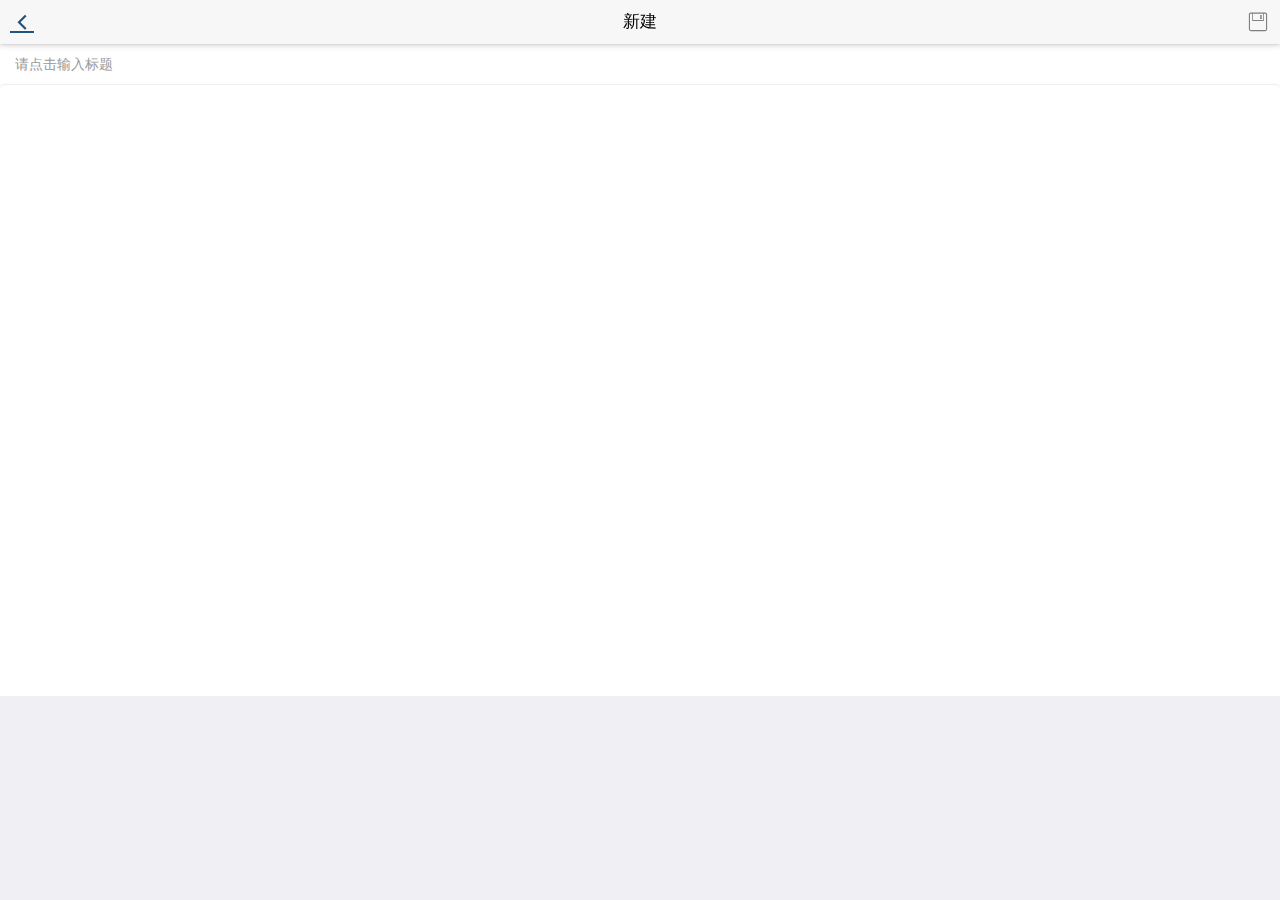
<file: html/addNote.html>
<!DOCTYPE html>
<html lang="zh">
<head>
	<meta charset="UTF-8" />
	<meta name="viewport" content="width=device-width, initial-scale=1.0" />
	<meta http-equiv="X-UA-Compatible" content="ie=edge" />
	<link rel="stylesheet" href="../css/bootstrap.min.css" />
	<link rel="stylesheet" href="http://cdn.static.runoob.com/libs/bootstrap/3.3.7/css/bootstrap.min.css">  
	<link rel="stylesheet" href="../css/mui.min.css">
	<link rel="stylesheet" href="../css/iconfont.css" />
	<link rel="stylesheet" href="../css/common.css"/>
	<script type="text/javascript" src="../js/jquery.min.js"></script>
	<script type="text/javascript" src="../js/bootstrap.min.js"></script>
	<script type="text/javascript" src="http://cdn.static.runoob.com/libs/bootstrap/3.3.7/js/bootstrap.min.js"></script>
	<script src="../js/mui.min.js"></script>
	<title>添加笔记的页面</title>
	<style type="text/css">
		.addInp{
	    margin-top:0px;
	    margin-bottom: 0px!important;
	    border:0px!important;
    }
	</style>
</head>
<body>
	<div id="app">
		<header class="mui-bar mui-bar-nav header">
			<a class="mui-action-back mui-icon mui-icon-left-nav mui-pull-left"></a>
			<h1 class="mui-title">新建</h1>
			<a class="mui-tab-item addSave">
        <span class="mui-icon mui-pull-right iconfont2 icon-baocun2"></span>
      </a>
	  </header>
	  <div class="mui-content">	
		  <form class="form">
				<input id="title" type="text" class="form-control addInp" placeholder="请点击输入标题"/>		
					<textarea id="content" class="form-control" rows="30"></textarea>
		  </form>
	  </div>
  </div>
	<script src="../js/vue.js" type="text/javascript" charset="utf-8"></script>
	<script src="../js/base.js" type="text/javascript" charset="utf-8"></script>
	<script type="text/javascript">
		mui.init();
		mui.plusReady(function() {
			var w = plus.webview.currentWebview();
		});
	</script>
</body>
</html>
</file>
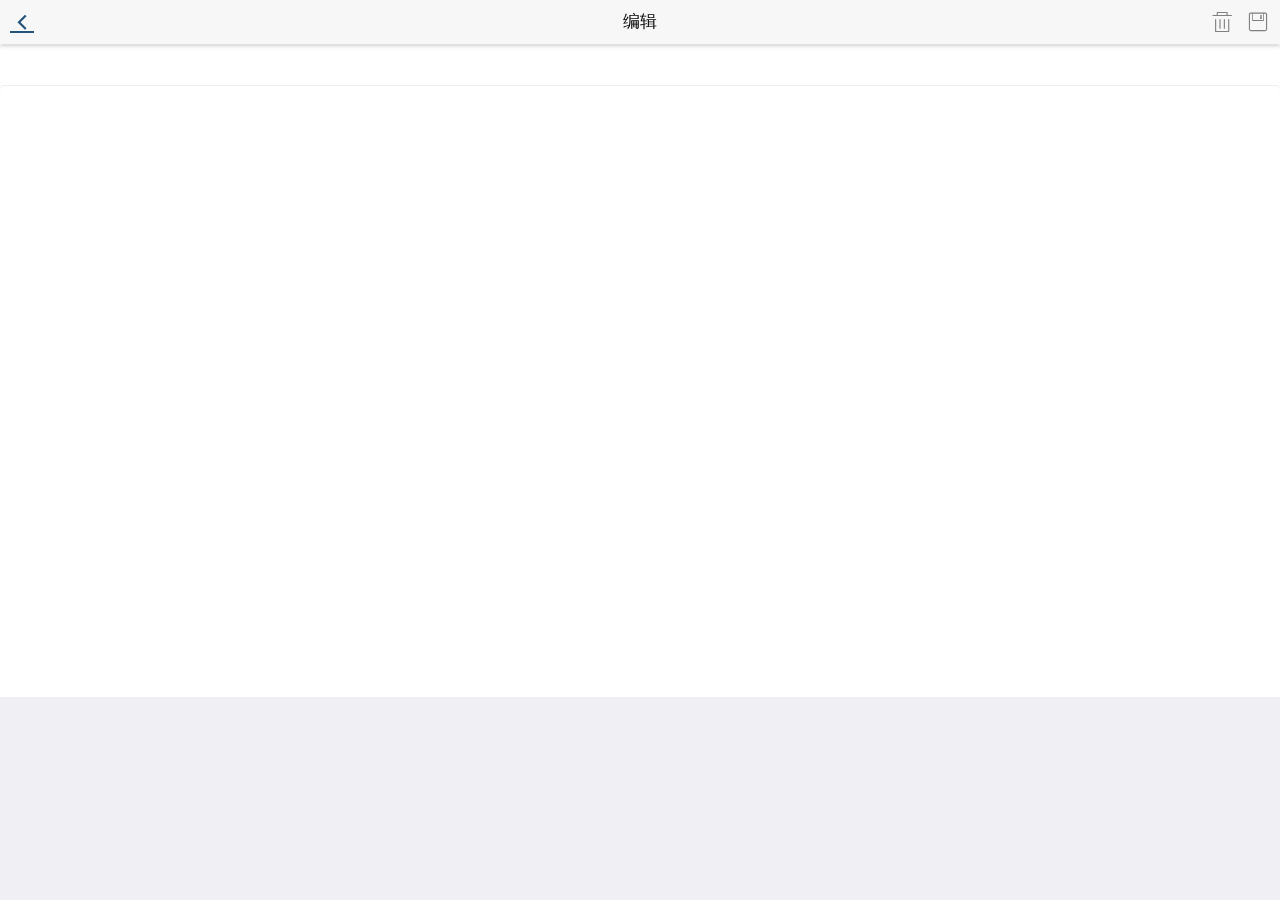
<file: html/updateNote.html>
<!DOCTYPE html>
<html lang="zh">
<head>
	<meta charset="UTF-8" />
	<meta name="viewport" content="width=device-width, initial-scale=1.0" />
	<meta http-equiv="X-UA-Compatible" content="ie=edge" />
	<link rel="stylesheet" href="../css/bootstrap.min.css" />
	<link rel="stylesheet" href="http://cdn.static.runoob.com/libs/bootstrap/3.3.7/css/bootstrap.min.css">  
	<link rel="stylesheet" href="../css/mui.min.css">
	<link rel="stylesheet" href="../css/iconfont.css" />
	<link rel="stylesheet" href="../css/common.css"/>
	<script type="text/javascript" src="../js/jquery.min.js"></script>
	<script type="text/javascript" src="../js/bootstrap.min.js"></script>
	<script type="text/javascript" src="http://cdn.static.runoob.com/libs/bootstrap/3.3.7/js/bootstrap.min.js"></script>
	<script src="../js/mui.min.js"></script>
	<style type="text/css">
		.title{
			margin-top:1px;
			margin-bottom: 0px!important;
	    border:0px!important;
		}
	</style>
	<script type="text/javascript">
		mui.plusReady(function() {onFetchNote()});
	</script>
  <title>修改页面</title>
</head>
<body>
	<div id="app">
		<header class="mui-bar mui-bar-nav header">
		  <a class="mui-action-back mui-icon mui-icon-left-nav mui-pull-left"></a>
		  <h1 class="mui-title">编辑</h1>
		  <a class="mui-tab-item update">
        <span class="mui-icon mui-pull-right iconfont2 icon-baocun2"></span>
      </a>
		  <a class="mui-tab-item" href="#delete">
        <span class="mui-icon mui-pull-right iconfont2 icon-shanchu1">&nbsp;&nbsp;</span>
      </a>
	  </header>
    <div id="delete" class="mui-popover mui-popover-action mui-popover-bottom">
      <ul class="mui-table-view">
        <li class="mui-table-view-cell">
          <a href="#" @click="onDelClick($('#objectId').val())" style="color: #FF3B30;">确认删除</a>
        </li>
      </ul>
      <ul class="mui-table-view">
        <li class="mui-table-view-cell">
          <a href="#delete"><b>取消</b></a>
        </li>
      </ul>
    </div>
	  <div class="mui-content">
		  <form class="form">
			  <div style="display: none;">				
				  <input id="objectId" type="text" class="form-control"></input>
			  </div>
				  <input id="title" type="text" class="form-control title" />
				  <textarea id="content" class="form-control" rows="30"></textarea>
		  </form>
	  </div>
	</div>	
</body>
    <script src="../js/vue.js" type="text/javascript" charset="utf-8"></script>
		<script src="../js/base.js" type="text/javascript" charset="utf-8"></script>
</html>
</file>
<file: css/iconfont.css>
@font-face {font-family: "iconfont2";
  src: url('../fonts/iconfont2.ttf?t=1515919896248') format('truetype')
}

.iconfont2 {
  font-family:"iconfont2" !important;
  font-size:16px;
  font-style:normal;
  -webkit-font-smoothing: antialiased;
  -moz-osx-font-smoothing: grayscale;
}

.icon-73:before { content: "\e666"; }

.icon-baocun1:before { content: "\e616"; }

.icon-baocun2:before { content: "\e645"; }

.icon-baocun3:before { content: "\e649"; }

.icon-shanchu:before { content: "\e609"; }

.icon-shanchu1:before { content: "\e633"; }

.icon-baocun4:before { content: "\e626"; }

.icon-baocun5:before { content: "\e702"; }

.icon-shanchu2:before { content: "\e642"; }

.icon-baocun6:before { content: "\e6b6"; }

.icon-shanchu3:before { content: "\e639"; }

.icon-shanchu4:before { content: "\e60d"; }

.icon-baocun7:before { content: "\e600"; }

.icon-icon-:before { content: "\e6dd"; }

.icon-shanchu5:before { content: "\e62e"; }

.icon-baocun:before { content: "\e6c6"; }
</file>
<file: css/common.css>
.list-group-item-text{
	height: 20px;
	overflow: hidden;
	white-space: nowrap;
  text-overflow: ellipsis;
  margin-top: 10px;
}

.list-group-item-time{
		color: #c2c2c2;
		margin-top: 10px;
    height: 20px;
    overflow: hidden;
    white-space: nowrap;
    text-overflow: ellipsis;
}

.clearfix {
	margin: 15px;
}
.posLeft{
	float: left;
}
.posRight{
	float: right;
}

a,span{
	color: gray;
}
.mask{
  display: none;
  position: absolute; 
  width: 300px;
  height: 150px; 
  background-color: #FFFFFF;
  opacity: 0.8;
  z-index: 1002;
}
.list-group{
	list-style: none; 
	padding: 20px;
}

li{
	list-style: none;
}

.glyphicon{
	font-size: 20px;
}
.icon-baocun{
	font-size: 10px;
}
.mui-content{
	background: #FFFFFF;
}
.form-control{
	border:0px;
}
textarea{
	height:100%;
}



	                                                                                                                                                                                                                                                       */
</file>
